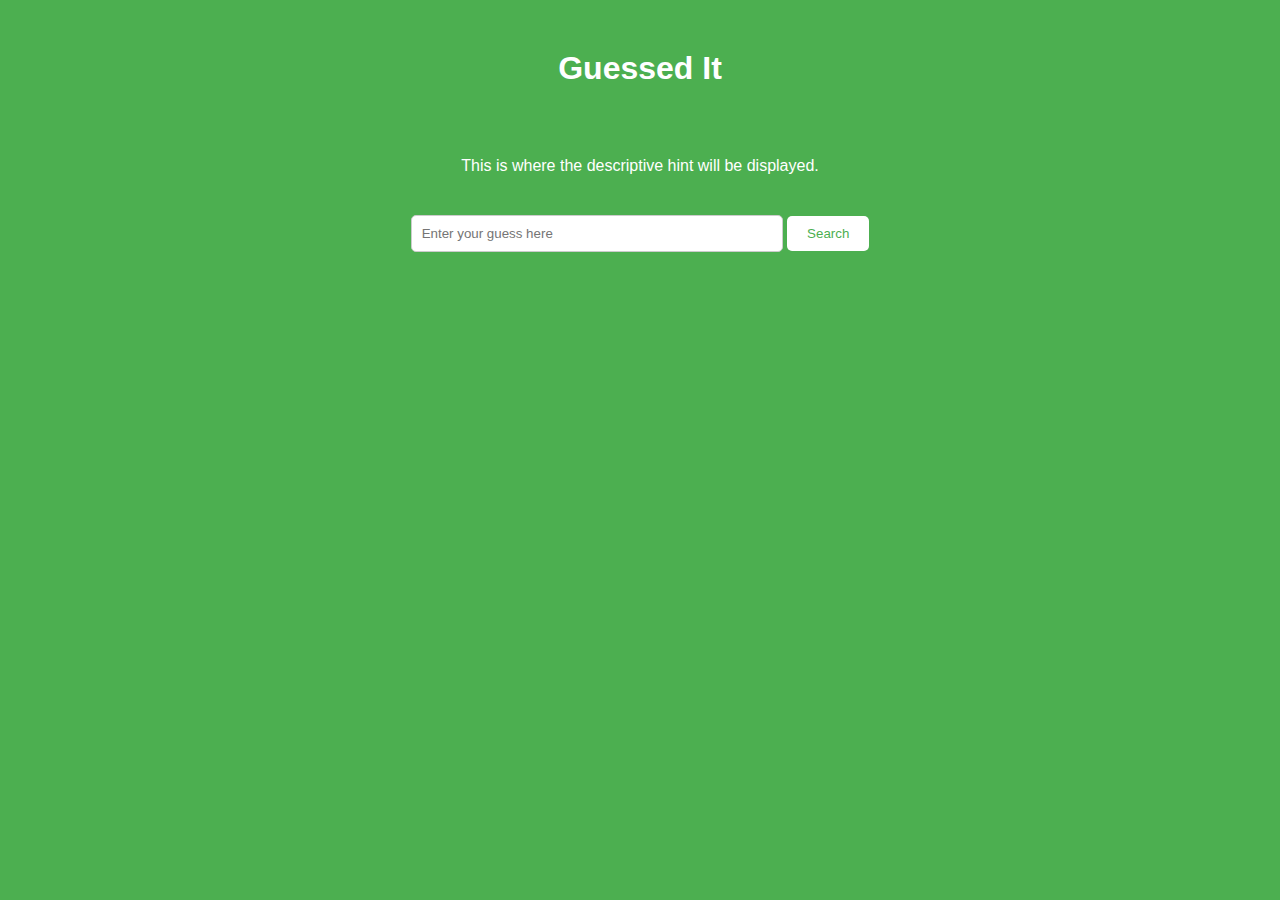
<file: app/static/index.html>
<!DOCTYPE html>
<html lang="en">
<head>
    <meta charset="UTF-8">
    <meta name="viewport" content="width=device-width, initial-scale=1.0">
    <link rel="stylesheet" href="style.css">
    <script src="https://ajax.googleapis.com/ajax/libs/jquery/3.6.4/jquery.min.js"></script>

    <title>Guessed It</title>
</head>
<body>
    <h1>Guessed It</h1>

    <div class="text-box">
        This is where the descriptive hint will be displayed.
    </div>

    <div id="input-container">
        <input type="text" id="input-field" placeholder="Enter your guess here">
        <button id="search-button">Search</button>
    </div>

    <script src="script.js"></script>
</body>
</html>
</file>
<file: app/static/style.css>
body {
    font-family: Arial, sans-serif;
    text-align: center;
    margin: 0;
    padding: 0;
    background-color: #4CAF50;
    color: white;
}

h1 {
    margin-top: 50px;
}

.text-box {
    margin: 0 auto; /* This centers the element horizontally */
    margin-top: 50px;
    padding: 20px;
    width: 80%;
    max-width: 415px;
}

#input-field {
    margin-top: 20px;
    padding: 10px;
    border: 1px solid #ccc;
    border-radius: 5px;
    width: 70%;
    max-width: 350px;
}

#search-button {
    padding: 10px 20px;
    color: #4CAF50;
    border: none;
    border-radius: 5px;
    cursor: pointer;
    background-color: white;
}

#play-again {
    padding: 10px 20px;
    color: #4CAF50;
    border: none;
    border-radius: 5px;
    cursor: pointer;
    background-color: white;
}

.shake {
    animation: shake 0.5s;
    animation-iteration-count: 3;
}

.incorrect {
    color: red;
}

@keyframes shake {
    0% { transform: translateX(0); }
    25% { transform: translateX(-10px); }
    50% { transform: translateX(10px); }
    75% { transform: translateX(-10px); }
    100% { transform: translateX(0); }
}
</file>
